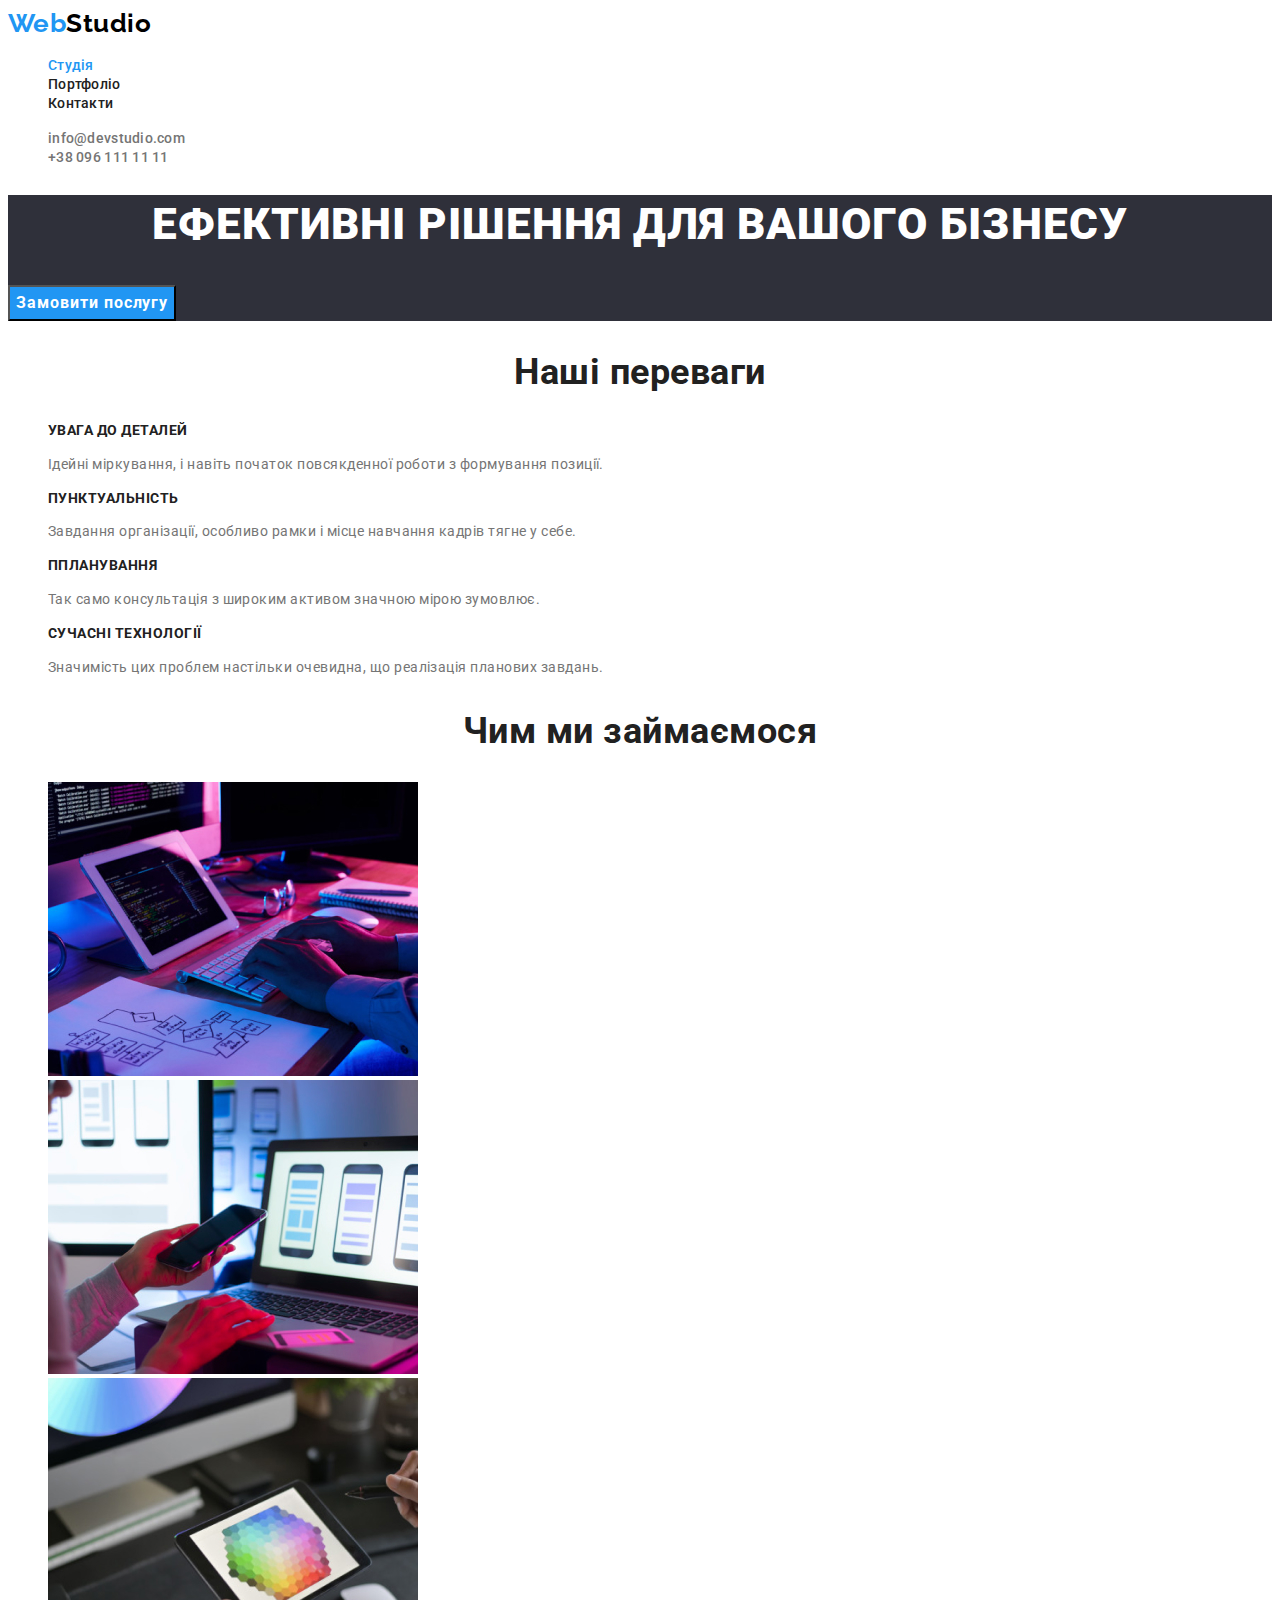
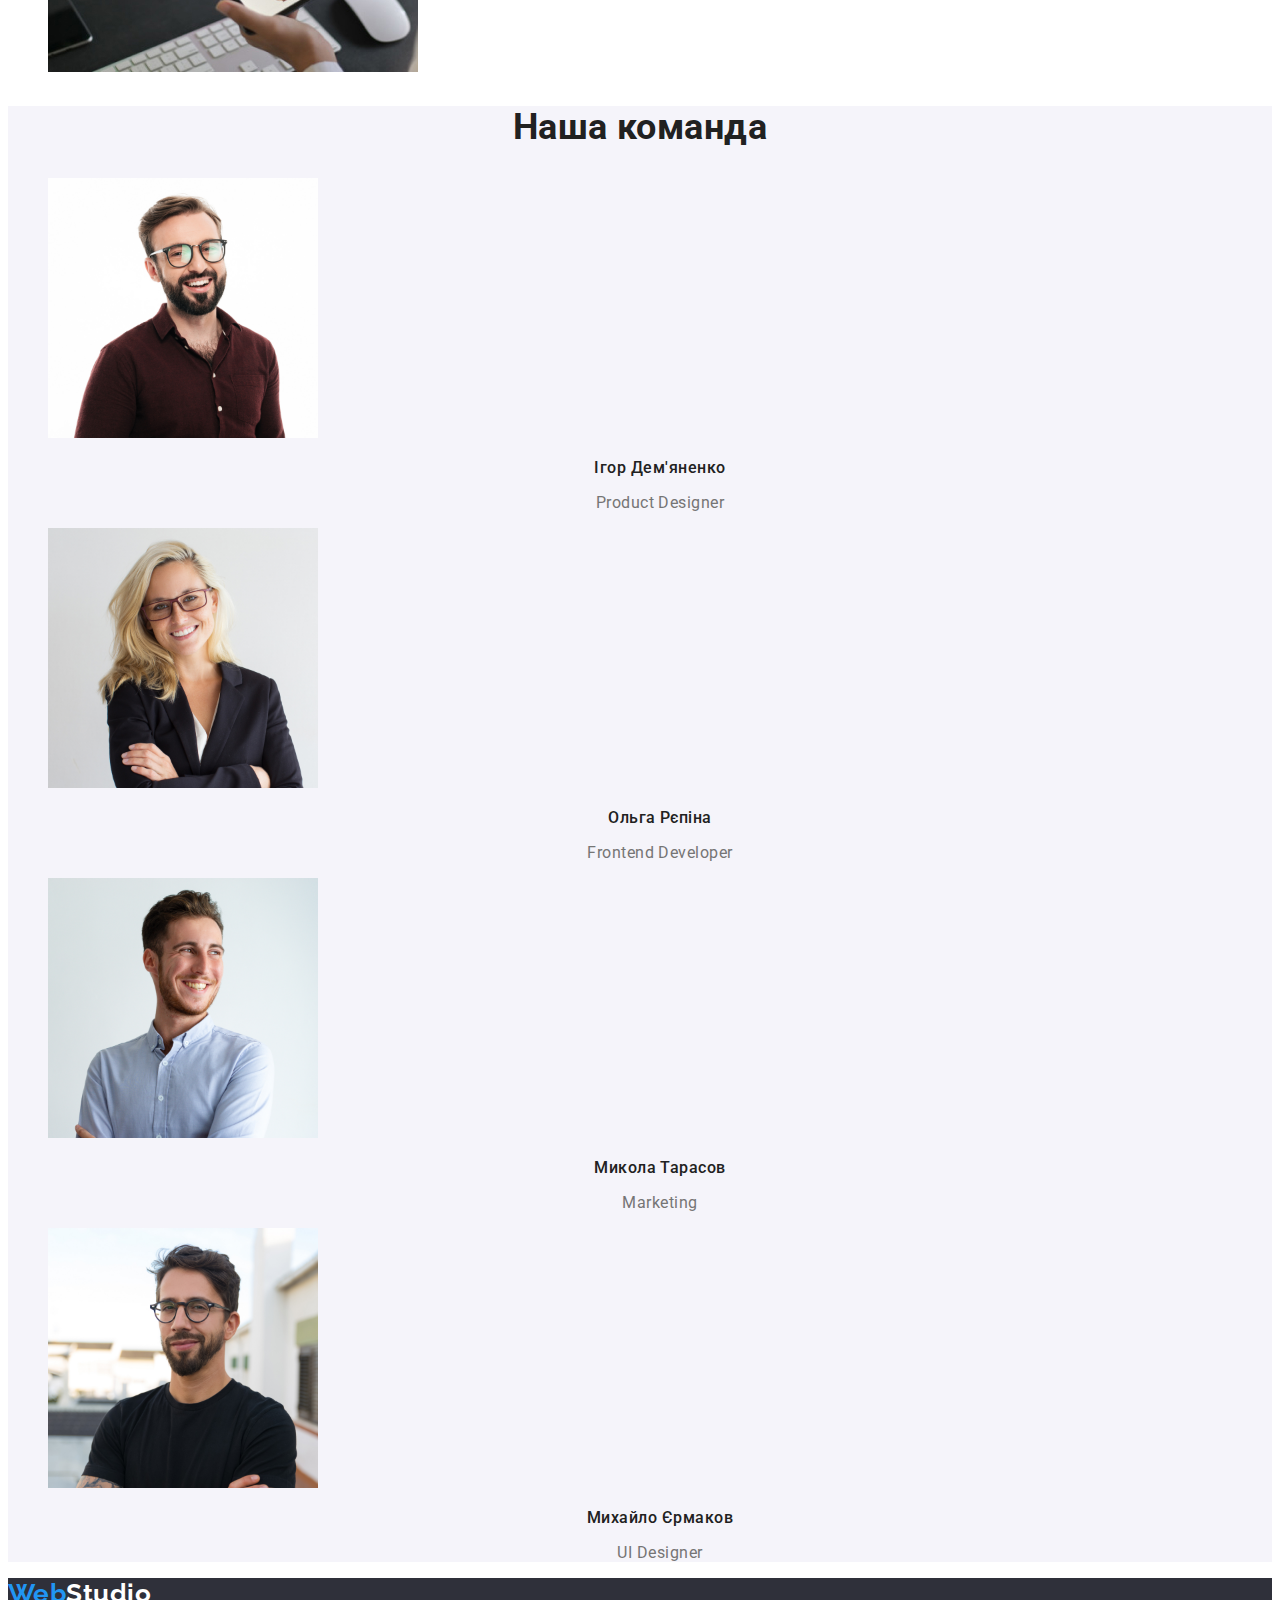
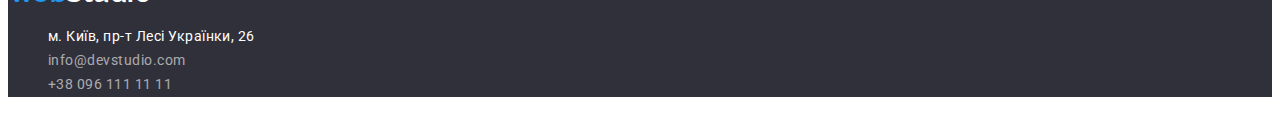
<file: index.html>
<!DOCTYPE html>
<html lang="uk">
  <head>
    <meta charset="UTF-8" />
    <meta http-equiv="X-UA-Compatible" content="IE=edge" />
    <meta name="viewport" content="width=device-width, initial-scale=1.0" />
    <title>WebStudio</title>
    <link rel="preconnect" href="https://fonts.googleapis.com" />
    <link rel="preconnect" href="https://fonts.gstatic.com" crossorigin />
    <link
      href="https://fonts.googleapis.com/css2?family=Raleway:wght@700&family=Roboto:wght@400;500;700;900&display=swap"
      rel="stylesheet"
    />
    <link rel="stylesheet" href="./css/styles.css" />
  </head>
  <body>
    <header>
      <nav class="site-nav">
        <a href="./index.html" class="logo" lang="en">Web<span class="logo-part">Studio</span></a>
        <ul class="list">
          <li><a href="./index.html" class="link current">Студія</a></li>
          <li><a href="./portfolio.html" class="link">Портфоліо</a></li>
          <li><a href="" class="link">Контакти</a></li>
        </ul>
      </nav>
      <ul class="info list">
        <li><a href="mailto:" class="link">info@devstudio.com</a></li>
        <li><a href="tel:" class="link">+38 096 111 11 11</a></li>
      </ul>
    </header>
    <main>
      <section class="hero">
        <h1 class="tittle-hero">Ефективні рішення для вашого бізнесу</h1>
        <button type="button" class="primary-button">Замовити послугу</button>
      </section>
      <section class="features">
        <h2 class="tittle">Наші переваги</h2>
        <ul class="list">
          <li>
            <h3 class="features-tittle">Увага до деталей</h3>
            <p class="features-text">
              Ідейні міркування, і навіть початок повсякденної роботи з формування позиції.
            </p>
          </li>
          <li>
            <h3 class="features-tittle">Пунктуальність</h3>
            <p class="features-text">
              Завдання організації, особливо рамки і місце навчання кадрів тягне у себе.
            </p>
          </li>
          <li>
            <h3 class="features-tittle">Ппланування</h3>
            <p class="features-text">
              Так само консультація з широким активом значною мірою зумовлює.
            </p>
          </li>
          <li>
            <h3 class="features-tittle">Сучасні технології</h3>
            <p class="features-text">
              Значимість цих проблем настільки очевидна, що реалізація планових завдань.
            </p>
          </li>
        </ul>
      </section>
      <section class="work">
        <h2 class="tittle">Чим ми займаємося</h2>
        <ul class="list">
          <li>
            <img src="./images/box_1.jpg" alt="Веб розробка" width="370" />
          </li>
          <li>
            <img src="./images/box_2.jpg" alt="Мобільна розробка" width="370" />
          </li>
          <li>
            <img src="./images/box_3.jpg" alt="Графічний дизайн" width="370" />
          </li>
        </ul>
      </section>
      <section class="team">
        <h2 class="tittle">Наша команда</h2>
        <ul class="list">
          <li>
            <img src="./images/ihor.jpg" alt="Фото" width="270" />
            <h3 class="team-tittle">Ігор Дем'яненко</h3>
            <p lang="en" class="team-text">Product Designer</p>
          </li>
          <li>
            <img src="./images/olga.jpg" alt="Фото" width="270" />
            <h3 class="team-tittle">Ольга Рєпіна</h3>
            <p lang="en" class="team-text">Frontend Developer</p>
          </li>
          <li>
            <img src="./images/mykola.jpg" alt="Фото" width="270" />
            <h3 class="team-tittle">Микола Тарасов</h3>
            <p lang="en" class="team-text">Marketing</p>
          </li>
          <li>
            <img src="./images/mikhailo.jpg" alt="Фото" width="270" />
            <h3 class="team-tittle">Михайло Єрмаков</h3>
            <p lang="en" class="team-text">UI Designer</p>
          </li>
        </ul>
      </section>
    </main>
    <footer class="page-footer">
      <a href="./index.html" class="logo" lang="en">Web<span class="logo-footer">Studio</span></a>
      <address>
        <ul class="list adress">
          <li>
            <a
              href="https://goo.gl/maps/CPtrU1FHBa2aNyZL9"
              target="_blank"
              rel="noopener noreferrer nofollow"
              class="link-adress"
              >м. Київ, пр-т Лесі Українки, 26
            </a>
          </li>
          <li>
            <a href="mailto:" class="link-footer">info@devstudio.com</a>
          </li>
          <li>
            <a href="tel:" class="link-footer">+38 096 111 11 11</a>
          </li>
        </ul>
      </address>
    </footer>
  </body>
</html>
</file>
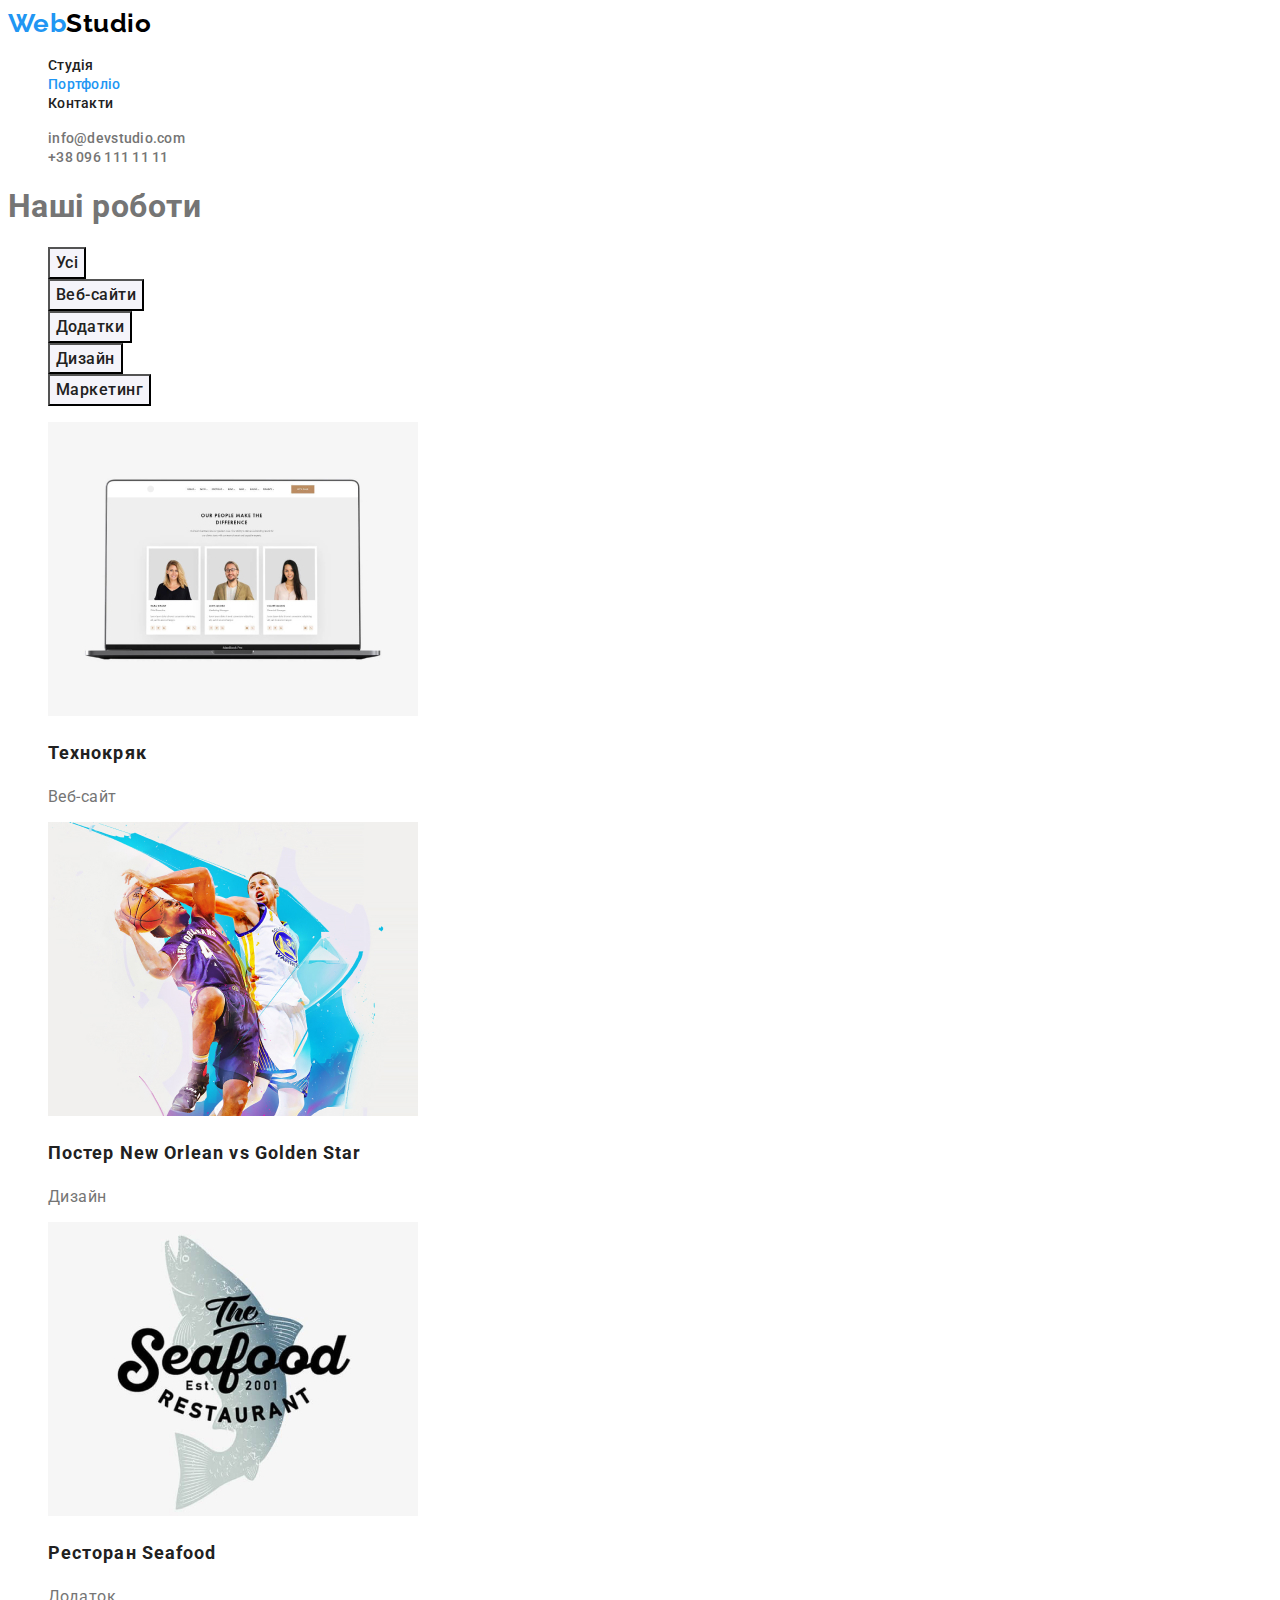
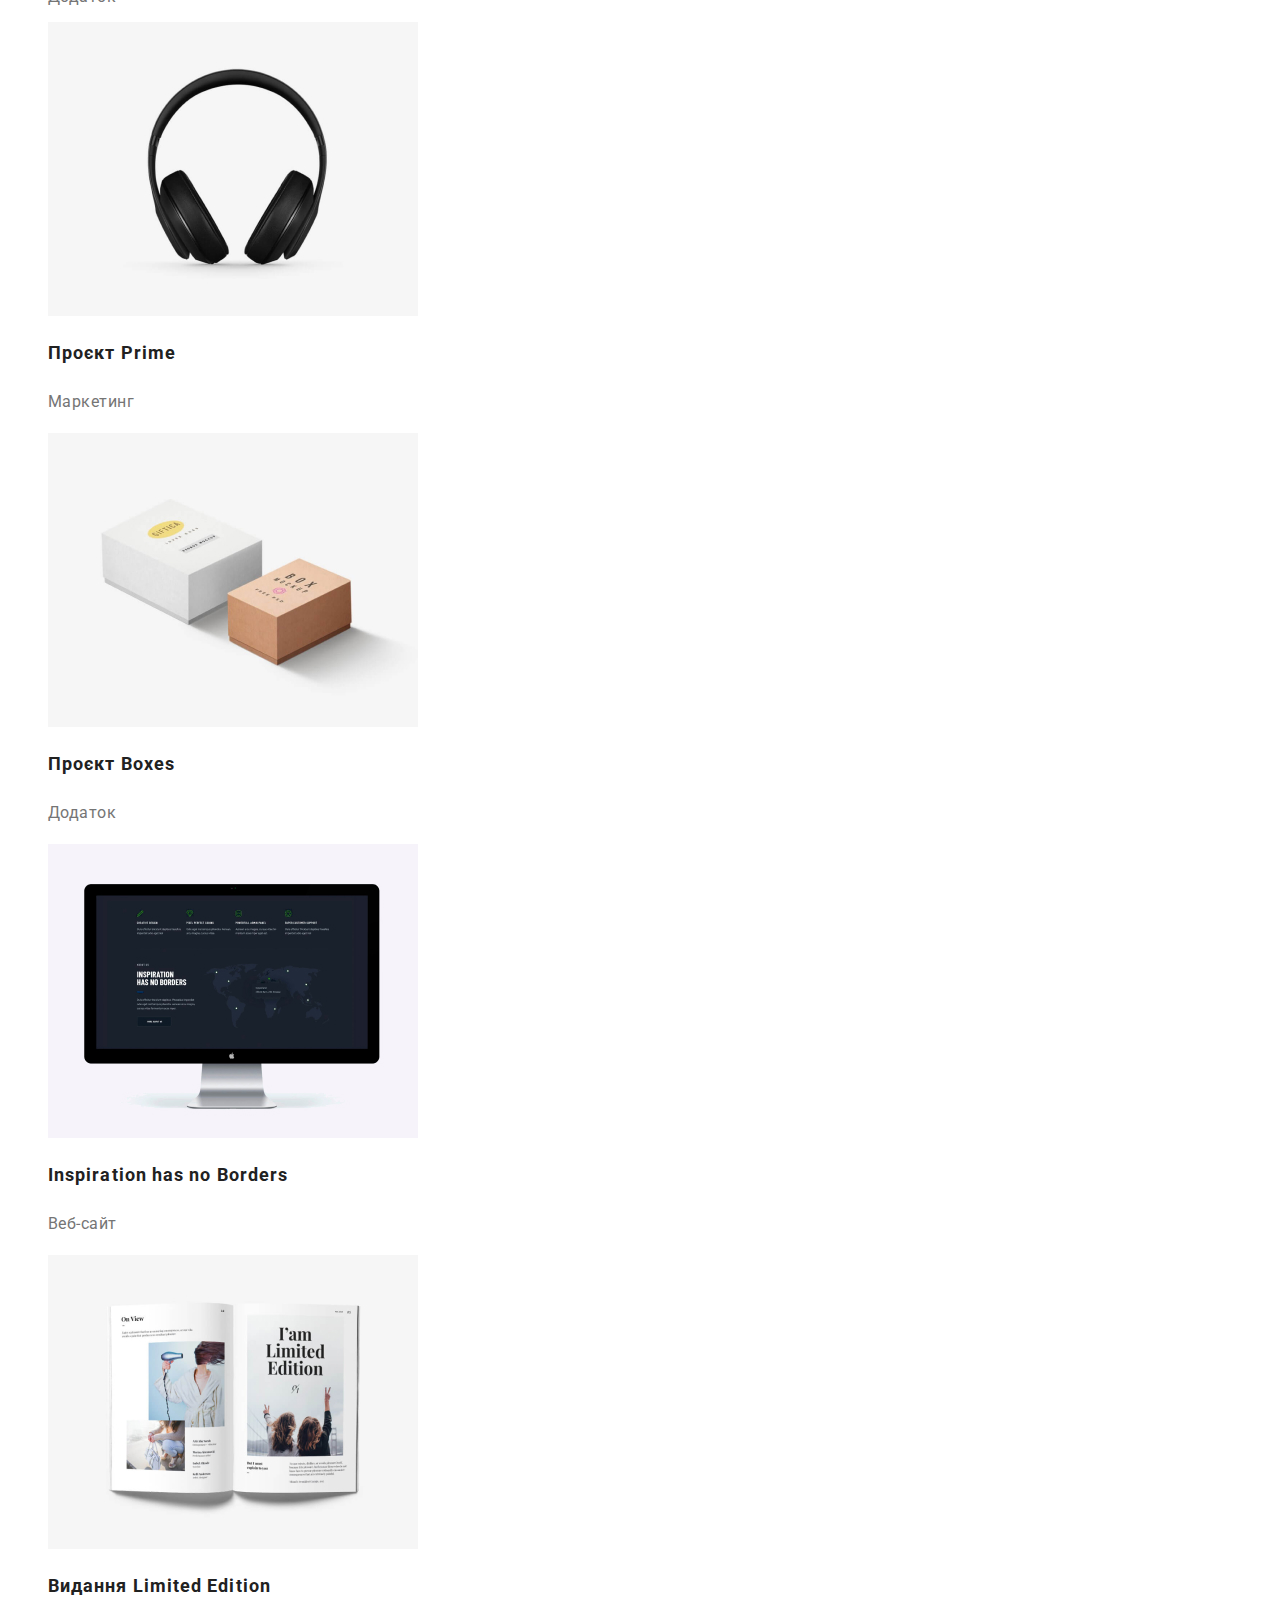
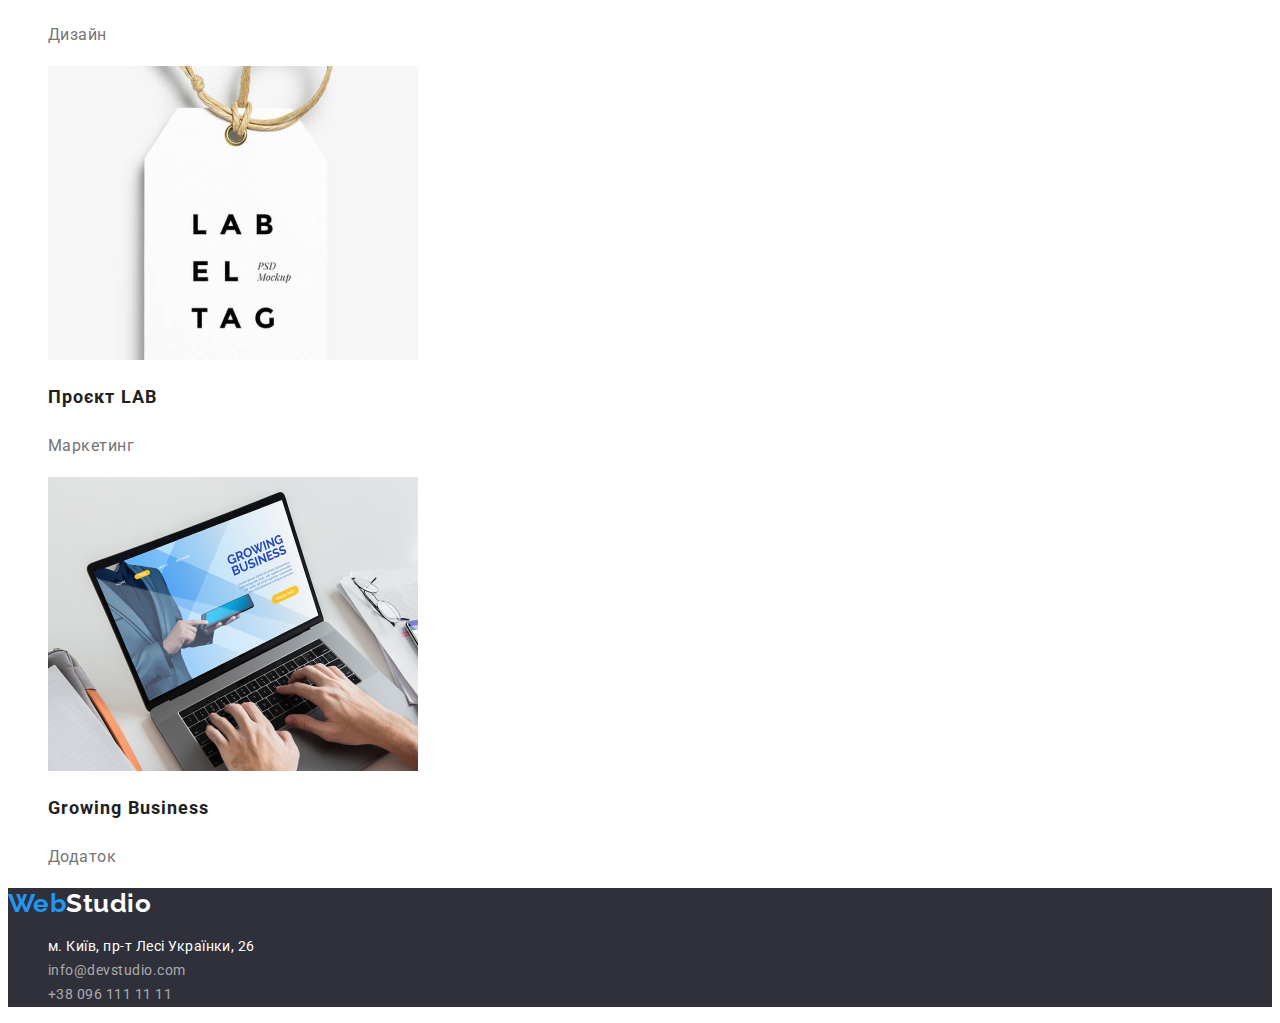
<file: portfolio.html>
<!DOCTYPE html>
<html lang="uk">
  <head>
    <meta charset="UTF-8" />
    <meta http-equiv="X-UA-Compatible" content="IE=edge" />
    <meta name="viewport" content="width=device-width, initial-scale=1.0" />
    <title>WebStudio</title>
    <link rel="preconnect" href="https://fonts.googleapis.com" />
    <link rel="preconnect" href="https://fonts.gstatic.com" crossorigin />
    <link
      href="https://fonts.googleapis.com/css2?family=Raleway:wght@700&family=Roboto:wght@400;500;700;900&display=swap"
      rel="stylesheet"
    />
    <link rel="stylesheet" href="./css/styles.css" />
  </head>
  <body>
    <header>
      <nav class="site-nav">
        <a href="./index.html" class="logo" lang="en">Web<span class="logo-part">Studio</span></a>
        <ul class="list">
          <li><a href="./index.html" class="link">Студія</a></li>
          <li><a href="./portfolio.html" class="link current">Портфоліо</a></li>
          <li><a href="" class="link">Контакти</a></li>
        </ul>
      </nav>
      <ul class="info list">
        <li><a href="mailto:" class="link">info@devstudio.com</a></li>
        <li><a href="tel:" class="link">+38 096 111 11 11</a></li>
      </ul>
    </header>
    <main>
      <section class="portfolio">
        <h1>Наші роботи</h1>
        <ul class="list">
          <li><button type="button" class="portfolio-button">Усі</button></li>
          <li><button type="button" class="portfolio-button">Веб-сайти</button></li>
          <li><button type="button" class="portfolio-button">Додатки</button></li>
          <li><button type="button" class="portfolio-button">Дизайн</button></li>
          <li><button type="button" class="portfolio-button">Маркетинг</button></li>
        </ul>
        <ul class="list">
          <li>
            <a>
              <img
                src="./images/tehnokryak.jpg"
                alt="Ілюстрація Технокряк"
                width="370"
                height="294"
              />
              <h2 class="portfolio-tittle">Технокряк</h2>
              <p>Веб-сайт</p>
            </a>
          </li>
          <li>
            <a>
              <img
                src="./images/neworleanvs.jpg"
                alt="Ілюстрація New Orlean vs Golden Star"
                width="370"
                height="294"
              />
              <h2 class="portfolio-tittle">Постер New Orlean vs Golden Star</h2>
              <p>Дизайн</p>
            </a>
          </li>
          <li>
            <a>
              <img src="./images/seafood.jpg" alt="Ілюстрація Seafood" width="370" height="294" />
              <h2 class="portfolio-tittle">Ресторан Seafood</h2>
              <p>Додаток</p>
            </a>
          </li>
          <li>
            <a>
              <img src="./images/prime.jpg" alt="Ілюстрація Prime" width="370" height="294" />
              <h2 class="portfolio-tittle">Проєкт Prime</h2>
              <p class="portfolio-text">Маркетинг</p>
            </a>
          </li>
          <li>
            <a>
              <img src="./images/boxes.jpg" alt="Ілюстрація Boxes" width="370" height="294" />
              <h2 class="portfolio-tittle">Проєкт Boxes</h2>
              <p class="portfolio-text">Додаток</p>
            </a>
          </li>
          <li>
            <a>
              <img
                src="./images/inspirationhasnoborders.jpg"
                alt="Ілюстрація Inspiration has no Borders"
                width="370"
                height="294"
              />
              <h2 class="portfolio-tittle">Inspiration has no Borders</h2>
              <p class="portfolio-text">Веб-сайт</p>
            </a>
          </li>
          <li>
            <a>
              <img
                src="./images/limitededition.jpg"
                alt="Ілюстрація Limited Edition"
                width="370"
                height="294"
              />
              <h2 class="portfolio-tittle">Видання Limited Edition</h2>
              <p class="portfolio-text">Дизайн</p>
            </a>
          </li>
          <li>
            <a>
              <img src="./images/lab.jpg" alt="Ілюстрація LAB" width="370" height="294" />
              <h2 class="portfolio-tittle">Проєкт LAB</h2>
              <p class="portfolio-text">Маркетинг</p>
            </a>
          </li>
          <li>
            <a>
              <img
                src="./images/growingbusiness.png"
                alt="Ілюстрація Growing Business"
                width="370"
                height="294"
              />
              <h2 class="portfolio-tittle">Growing Business</h2>
              <p class="portfolio-text">Додаток</p>
            </a>
          </li>
        </ul>
      </section>
    </main>
    <footer class="page-footer">
      <a href="./index.html" class="logo" lang="en">Web<span class="logo-footer">Studio</span></a>
      <address>
        <ul class="list adress">
          <li>
            <a
              href="https://goo.gl/maps/CPtrU1FHBa2aNyZL9"
              target="_blank"
              rel="noopener noreferrer nofollow"
              class="link-adress"
              >м. Київ, пр-т Лесі Українки, 26
            </a>
          </li>
          <li>
            <a href="mailto:" class="link-footer">info@devstudio.com</a>
          </li>
          <li>
            <a href="tel:" class="link-footer">+38 096 111 11 11</a>
          </li>
        </ul>
      </address>
    </footer>
  </body>
</html>
</file>
<file: css/styles.css>
:root {
--prymary-text-color:#757575;
--tittle-text-color: #212121;
--accent-color: #2196F3;
--white-text-color:#FFFFFF;
--prymary-background-color: #FFFFFF; 
--dark-background-color:#2F303A;
--team-background-color:#F5F4FA;
}
body {
    background-color:var(--prymary-background-color);
    color: var(--prymary-text-color);
    font-family: Roboto, sans-serif;
    letter-spacing: 0.03em;
} 
.list {
    list-style: none;
   }
   
      /* Header */
.logo, .logo-part, .logo-footer{
    font-family: Raleway, sans-serif;
    font-weight: 700;
    font-size: 26px;
    line-height: 1.19; 
    text-decoration: none;
   }
.logo{
    color: var(--accent-color);
   }
.logo-part {
    color: #000000;
    }
.site-nav .link, 
.info .link {
letter-spacing: 0.02em;
    font-weight: 500;
    font-size: 14px;
    line-height: 1.14;
}
.site-nav .link {
color: var(--tittle-text-color);
text-decoration:none;
}
.site-nav .link:hover,
.site-nav .link:focus {
    color: var(--accent-color); 
}
.site-nav .link.current{
    color: var(--accent-color);
}
.info .link {
    color: var(--prymary-text-color);
}
.info .link:hover,
.info .link:focus{
    color: var(--accent-color);
}
.link{
text-decoration: none;
}
/* Hero */
.hero {
background-color: var(--dark-background-color);
color: var(--white-text-color);
letter-spacing: 0.06em;
} 
.tittle-hero {
font-weight: 900;
font-size: 44px;
line-height: 1.36;
text-align: center;
text-transform: uppercase;
}
.primary-button {
background-color: var(--accent-color);
color: var(--white-text-color);
font-family: Roboto;
letter-spacing: 0.06em;
font-weight: 700;
font-size: 16px;
line-height: 1.88;
cursor: pointer;
}

/* Наші переваги */
.tittle{
    color: var(--tittle-text-color);
        font-size: 36px;
        line-height: 1.17;
        text-align: center;
}
.features-tittle {
    color: var(--tittle-text-color);
    font-size: 14px;
    line-height: 1.14;
    text-transform: uppercase;
}
.features-text {
    color: var(--prymary-text-color);
    font-size: 14px;
    line-height: 1.71;
}
/* Чим ми займаємося */
/* Наша команда */
.team{
background-color: var(--team-background-color);
}
.team-tittle{
color: var(--tittle-text-color);
font-weight: 500;
font-size: 16px;
line-height: 1.19;
text-align: center;
}
.team-text{
    color: var(--prymary-text-color);
    font-size: 16px;
    line-height: 1.19;
    text-align: center;
}
/* Футер */
.page-footer{
    background-color: var(--dark-background-color);
}
.logo-footer{
    color:#FFFFFF;
    font-family: Raleway, sans-serif;
}

.link-adress {
    color: #FFFFFF;
    font-style: normal;
    text-decoration: none;
    font-size: 14px;
    line-height: 1.71;
    }
.link-adress:hover,
.link-adress:focus{
    color: var(--accent-color);
}

.link-footer{
    color:rgba(255, 255, 255, 0.6);
    font-style: normal;
    text-decoration: none;
    font-size: 14px;
    line-height: 1.71;
     }
.link-footer:hover,
.link-footer:focus {
    color: var(--accent-color);
}

/* Портфоліо*/
.portfolio-button{
    color: var(--tittle-text-color) ;
    background-color: var(--team-background-color) ;
    font-family: Roboto;
    font-weight: 500;
    font-size: 16px;
    line-height: 1.62;
    letter-spacing: 0.03em;
    cursor: pointer;
    }
.portfolio-button:hover,
.portfolio-button:focus {
    color: var(--white-text-color);
    background-color: var(--accent-color);
}
.portfolio-tittle {
    color: var(--tittle-text-color);
    letter-spacing: 0.06em;
    font-size: 18px;
    line-height: 2;
}
.portfolio-text{
    color: var(--prymary-text-color);
    font-size: 16px;
    line-height: 1.88;
 }
</file>
